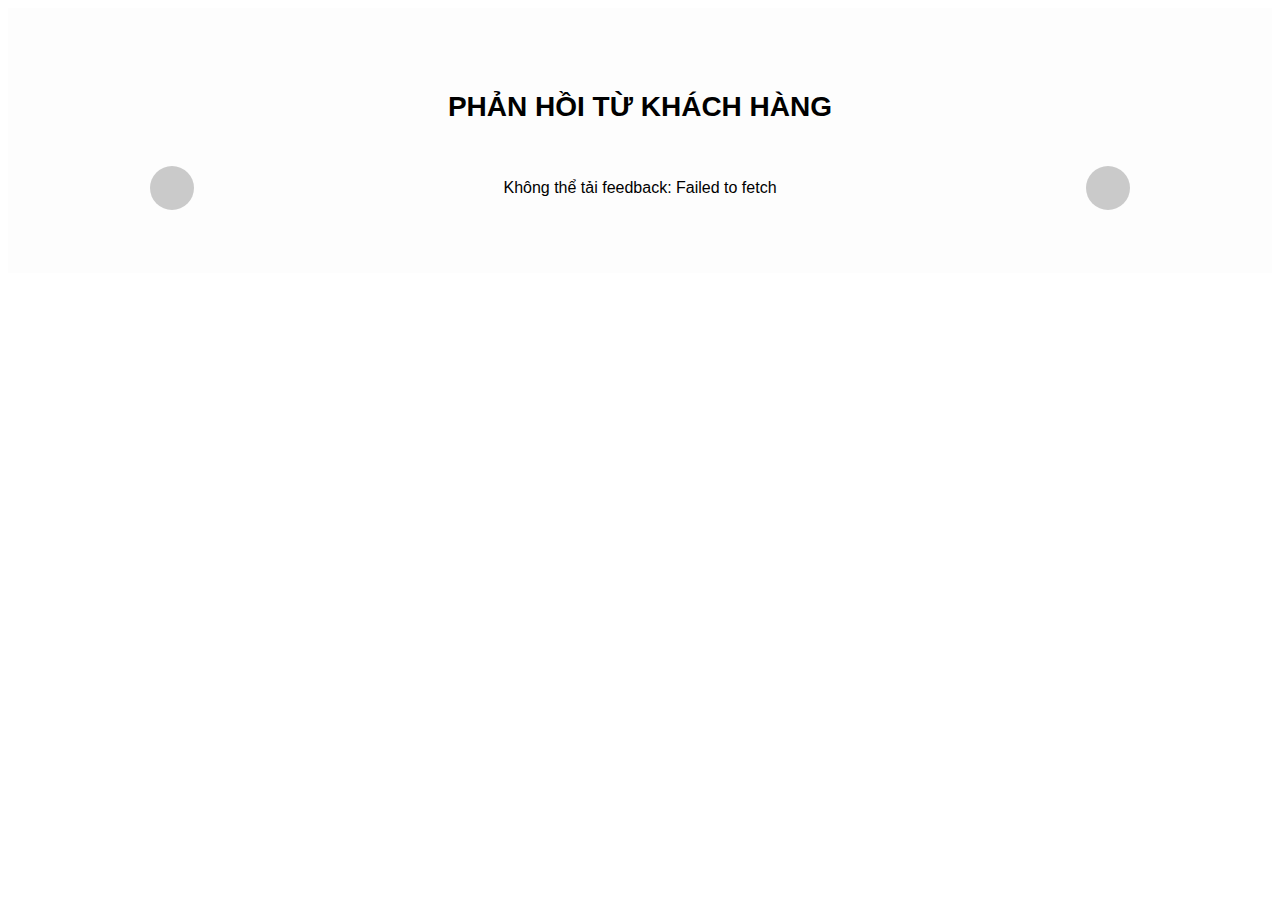
<file: testfeedback.html>
<!DOCTYPE html>
<html lang="vi">

<head>
    <meta charset="UTF-8" />
    <meta name="viewport" content="width=device-width, initial-scale=1.0" />
    <title>Feedback Khách Hàng - LPERFUME</title>

    <!-- Swiper CSS -->
    <style>
        .section-5 {
            font-family: "Segoe UI", sans-serif;
            background-color: #fdfdfd;
            padding: 60px 20px;
        }

        .section-5__heading {
            font-size: 28px;
            font-weight: bold;
            text-align: center;
            margin-bottom: 40px;
        }

        .section-5__swiper {
            max-width: 1000px;
            margin: auto;
        }

        .section-5__card {
            display: flex;
            flex-direction: row;
            align-items: center;
            justify-content: center;
            gap: 40px;
            background: #fff;
            border-radius: 16px;
            padding: 30px;
            box-shadow: 0 8px 16px rgba(0, 0, 0, 0.05);
            flex-wrap: wrap;
        }

        .section-5__feedback-img {
            max-width: 320px;
            width: 100%;
            border-radius: 12px;
            box-shadow: 0 4px 10px rgba(0, 0, 0, 0.1);
        }

        .section-5__brand-box {
            max-width: 360px;
            text-align: left;
        }

        .section-5__logo {
            font-size: 48px;
            font-weight: bold;
            margin-bottom: 10px;
        }

        .section-5__brand {
            font-size: 24px;
            font-weight: 600;
            margin-bottom: 8px;
        }

        .section-5__title {
            font-size: 20px;
            font-weight: bold;
            margin-bottom: 16px;
            color: #444;
        }

        .section-5__features {
            list-style: none;
            padding-left: 0;
            margin-bottom: 20px;
        }

        .section-5__features li {
            margin-bottom: 10px;
            font-size: 16px;
        }

        .section-5__features li::before {
            content: "✔️";
            margin-right: 10px;
        }

        .section-5__quote {
            font-style: italic;
            color: #888;
            margin-top: 10px;
        }

        .section-5__footer-link {
            margin-top: 12px;
            font-size: 13px;
            color: #666;
        }

        .section-5__swiper .swiper-button-prev,
        .section-5__swiper .swiper-button-next {
            color: #333;
        }

        .section-5__text-center {
            text-align: center;
        }

        @media (max-width: 768px) {
            .section-5__card {
                flex-direction: column;
            }
        }

        /* Swiper core styles cơ bản */
        .swiper {
            position: relative;
            overflow: hidden;
            width: 100%;
        }

        .swiper-wrapper {
            display: flex;
            transition-property: transform;
            box-sizing: content-box;
        }

        .swiper-slide {
            flex-shrink: 0;
            width: 100%;
            height: auto;
            position: relative;
        }

        .swiper-button-prev,
        .swiper-button-next {
            position: absolute;
            top: 50%;
            z-index: 10;
            width: 44px;
            height: 44px;
            margin-top: -22px;
            cursor: pointer;
            background: rgba(0, 0, 0, 0.2);
            color: white;
            text-align: center;
            line-height: 44px;
            font-size: 24px;
            border-radius: 50%;
            user-select: none;
        }

        .swiper-button-prev {
            left: 10px;
        }

        .swiper-button-next {
            right: 10px;
        }
    </style>
</head>

<body>

    <!-- Swiper Section -->
    <section class="section-5">
        <div class="section-5__swiper">
            <h2 class="section-5__heading">PHẢN HỒI TỪ KHÁCH HÀNG</h2>
            <div class="swiper feedback-swiper">
                <div class="swiper-wrapper" id="feedbackContainer">
                    <div class="swiper-slide section-5__text-center">Đang tải feedback...</div>
                </div>
                <div class="swiper-button-prev"></div>
                <div class="swiper-button-next"></div>
            </div>
        </div>
    </section>

    <!-- Swiper JS -->
    <script src="https://cdn.jsdelivr.net/npm/swiper@11/swiper-bundle.min.js"></script>

    <!-- Feedback Script -->
    <script>
        function convertDriveLinkToImage(link) {
            if (!link) return "https://via.placeholder.com/300x200?text=No+Image";
            const fileMatch = link.match(/\/file\/d\/([^/]+)\//);
            const id = fileMatch?.[1];
            return id ? `https://drive.google.com/thumbnail?id=${id}&sz=w400` : "https://via.placeholder.com/300x200?text=No+Image";
        }

        function loadFeedbackSection() {
            fetch("https://opensheet.elk.sh/1h9qiy1UYF6niv1MNrj4v7frYfa7yanFcJjOEtS-8OTQ/Feedback")
                .then(res => res.json())
                .then(data => {
                    const container = document.getElementById("feedbackContainer");
                    container.innerHTML = "";

                    if (!data || data.length === 0) {
                        container.innerHTML = `<div class="swiper-slide"><p class="section-5__text-center">Không có feedback nào.</p></div>`;
                        return;
                    }

                    data.forEach(item => {
                        const imgSrc = convertDriveLinkToImage(item["Link feedback"]);
                        container.innerHTML += `
              <div class="swiper-slide">
                <div class="section-5__card">
                  <img src="${imgSrc}" class="section-5__feedback-img" alt="Feedback image" loading="lazy">
                  <div class="section-5__brand-box">
                    <div class="section-5__logo">⦻</div>
                    <div class="section-5__brand">LPERFUME</div>
                    <div class="section-5__title">Feedback Khách hàng</div>
                    <ul class="section-5__features">
                      <li>Lưu hương 6-12 tiếng trên da</li>
                      <li>Dung tích 25ml nhỏ gọn, tiện lợi</li>
                      <li>Mùi hương sang trọng, chuẩn Authentic</li>
                    </ul>
                    <div class="section-5__quote">"Perfume is the most intense form of memory..."</div>
                    <div class="section-5__footer-link">www.lperfume.vn</div>
                  </div>
                </div>
              </div>
            `;
                    });

                    new Swiper(".feedback-swiper", {
                        slidesPerView: 1,
                        spaceBetween: 30,
                        navigation: {
                            nextEl: ".swiper-button-next",
                            prevEl: ".swiper-button-prev",
                        },
                        loop: true,
                        autoplay: {
                            delay: 5000,
                            disableOnInteraction: false,
                        },
                    });
                })
                .catch(err => {
                    console.error("Fetch error:", err);
                    document.getElementById("feedbackContainer").innerHTML = `
            <div class="swiper-slide"><p class="section-5__text-center">Không thể tải feedback: ${err.message}</p></div>
          `;
                });
        }

        document.addEventListener("DOMContentLoaded", loadFeedbackSection);
    </script>

</body>

</html>
</file>
